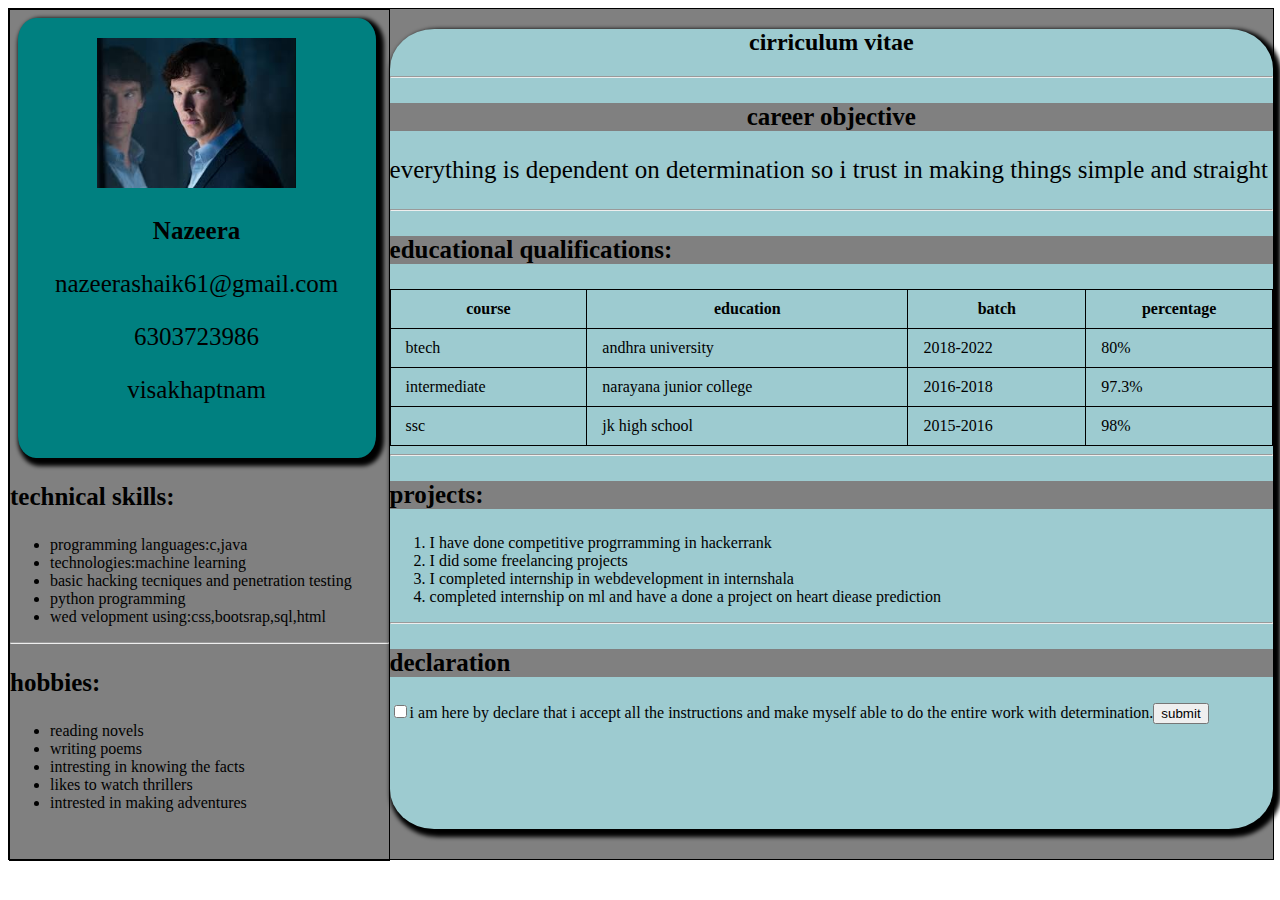
<file: css/profile.html>
<!DOCTYPE html>
<html lang="en">
<head>
	<meta charset="utf-8"> 
	<meta name="viewport" content="width=device-width, initial-scale=1.0">
	<title>Document</title>
	<style>
		@media screen and (min-width: 320px) and (max-width: 480px) {
			
			.table,.th,.td{
				border:1px solid black;
			}
			.card{
				background-color: #C35C29;
				width:100%;
				height:30%;
				margin:1%;
				padding: 5px 5px 5px 5px;
				box-shadow: 2px 2px 2px 2px;
				border-radius:5%;
				display:flex;
				text-align: center;

			}
			.resume{
				float:left;
				border-radius: 5%;
				box-shadow: 2px 2px 2px 2px;
                width:100%;
			}
		}
				
		
        
		table, th, td{
			 padding:10px 15px;
             border:1px solid #000000;
		}
     .card{
     	background-color: teal;
     	width:84%;
     	height:400px;
     	text-align: center;
     	margin: 2%;
     	padding: 20px 20px 20px 20px;
        box-shadow: 4px 4px 4px 4px;
        border-radius: 5%;
     }
     .resume{
     	background-color: #9DCBD0;
     	width: 100%;
        height:800px;
        border-radius: 5%;
        box-shadow: 4px 4px 4px 4px;

     }
     

}
img{
    height: 40%;
    width: 60%;
    margin: 5%;
    border-radius: 20%;
}
p{
    font-size: 25px;
}
h3{
    font-size: 25px;
}

	</style>
</head>
<body>
   

    <div class="parent" style="border:1px solid #000000;background-color:grey;width:100%;height:850px; display: flex;">
        <div class="section1" style="border:1px solid #000000;height:850px;width:30%;float:left;">
            
<div class="card">
    <img src="[data-uri]" alt="nazeera" style="height: 150px"></p>
    <h3>Nazeera</h3>
    <p>nazeerashaik61@gmail.com</p>
    <p>6303723986</p>
    <p>visakhaptnam</p>
</div>
<div class="secondpart">
    <h3 style="background-color: grey">technical skills:</h3>
    <ul>
        <li>programming languages:c,java</li>
        <li>technologies:machine learning</li>
        <li>basic hacking tecniques and penetration testing</li>
        <li>python programming</li>
        <li>wed velopment using:css,bootsrap,sql,html</li>  
    </ul>
</div>
<hr>


<div class="thirdpart">
    <h3 style="background-color: grey">hobbies:</h3>
    <ul>
        <li>reading novels</li>
        <li>writing poems</li>
        <li>intresting in knowing the facts</li>
        <li>likes to watch thrillers</li>
        <li>intrested in making adventures</li>
    </ul>
</div>
</div>


<div class="section2" style="width:70%;height:850px;">
<section class="resume" style="width:100%,height:850px;">
	<h2><center>cirriculum vitae</center></h2>
	<hr>
    <h3 style="background-color:grey"><center>career objective</center></h3>
    <p>everything is dependent on determination so i trust in making things simple and straight</p>
    <hr>
	<h3 style="background-color: grey">educational qualifications:</h3>
    <center>
	<table style="width:100%; border:1px solid #000000; padding: 15px 20px; border-collapse: collapse;">
	<tr>
		<th style=" padding:2px ;border:1px solid #000000">course</th>
        <th>education</th>
        <th>batch</th>
        <th >percentage</th>
    </tr>
    <tr>
    	<td>btech</td>
    	<td>andhra university</td>
    	<td>2018-2022</td>
    	<td>80%</td>
    </tr>
    <tr>
    	<td>intermediate</td>
        <td>narayana junior college</td>
        <td>2016-2018</td>
        <td>97.3%</td>
    </tr>
    <tr>
    	<td>ssc</td>
    	<td>jk high school</td>
    	<td>2015-2016</td>
    	<td>98%</td>
    </tr>
    </table>
</center>
<hr>
    
    
    <h3 style="background-color: grey;width:100%;">projects:</h3>
    <ol>
    	<li>I have done competitive progrramming in hackerrank</li>
    	<li>I did some freelancing projects</li>
    	<li>I completed internship in webdevelopment in internshala</li>
        <li>completed internship on ml and have a done a project on heart diease prediction</li>
    </ol>
    <hr>
    <h3 style="background-color: grey ;width:100%;">declaration</h3>
   <input type="checkbox">i am here by declare that i accept all the instructions and make myself able to do the entire work with determination.<button type="submit">submit</button>
 </section>
</div>
</div>
</body>
</html>
</file>
